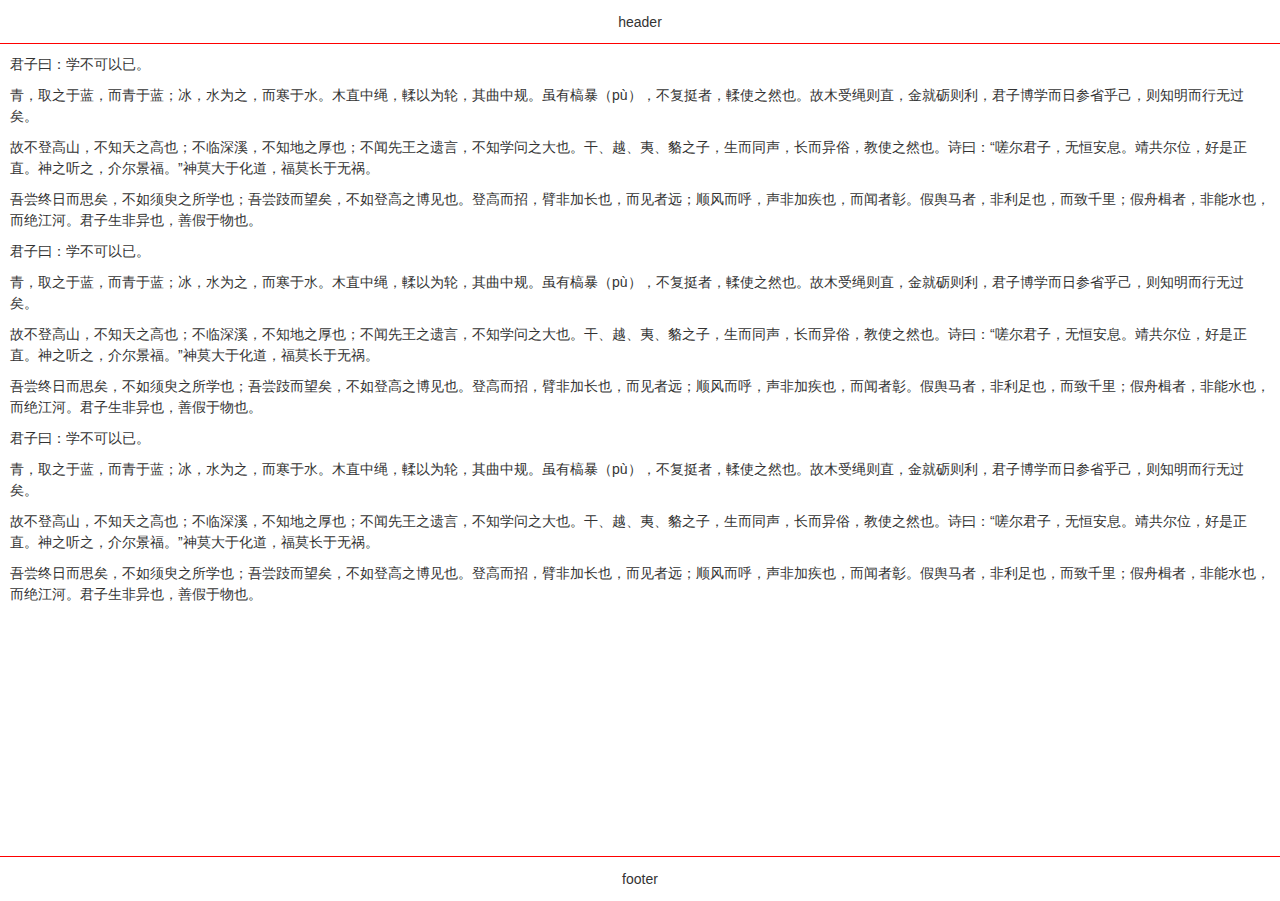
<file: app/index.html>
<!DOCTYPE html>
<html>
<head>
  <meta charset="UTF-8">
  <meta name="viewport" content="width=device-width, initial-scale=1, user-scalable=no, minimal-ui" />
  <meta name="apple-mobile-web-app-capable" content="yes" />
  <meta name="apple-mobile-web-app-status-bar-style" content="black" />
  <meta name="format-detection"content="telephone=no, email=no" />
  <title>Document</title>
  <link rel="stylesheet" href="css/css.css">
</head>
<body>
<header class="header">header</header>

<div class="wrap-page">
  <div class="page">
    <p>君子曰：学不可以已。</p>
    <p>青，取之于蓝，而青于蓝；冰，水为之，而寒于水。木直中绳，輮以为轮，其曲中规。虽有槁暴（pù），不复挺者，輮使之然也。故木受绳则直，金就砺则利，君子博学而日参省乎己，则知明而行无过矣。</p>
    <p>故不登高山，不知天之高也；不临深溪，不知地之厚也；不闻先王之遗言，不知学问之大也。干、越、夷、貉之子，生而同声，长而异俗，教使之然也。诗曰：“嗟尔君子，无恒安息。靖共尔位，好是正直。神之听之，介尔景福。”神莫大于化道，福莫长于无祸。</p>
    <p>吾尝终日而思矣，不如须臾之所学也；吾尝跂而望矣，不如登高之博见也。登高而招，臂非加长也，而见者远；顺风而呼，声非加疾也，而闻者彰。假舆马者，非利足也，而致千里；假舟楫者，非能水也，而绝江河。君子生非异也，善假于物也。</p>
    <p>君子曰：学不可以已。</p>
    <p>青，取之于蓝，而青于蓝；冰，水为之，而寒于水。木直中绳，輮以为轮，其曲中规。虽有槁暴（pù），不复挺者，輮使之然也。故木受绳则直，金就砺则利，君子博学而日参省乎己，则知明而行无过矣。</p>
    <p>故不登高山，不知天之高也；不临深溪，不知地之厚也；不闻先王之遗言，不知学问之大也。干、越、夷、貉之子，生而同声，长而异俗，教使之然也。诗曰：“嗟尔君子，无恒安息。靖共尔位，好是正直。神之听之，介尔景福。”神莫大于化道，福莫长于无祸。</p>
    <p>吾尝终日而思矣，不如须臾之所学也；吾尝跂而望矣，不如登高之博见也。登高而招，臂非加长也，而见者远；顺风而呼，声非加疾也，而闻者彰。假舆马者，非利足也，而致千里；假舟楫者，非能水也，而绝江河。君子生非异也，善假于物也。</p>
    <p>君子曰：学不可以已。</p>
    <p>青，取之于蓝，而青于蓝；冰，水为之，而寒于水。木直中绳，輮以为轮，其曲中规。虽有槁暴（pù），不复挺者，輮使之然也。故木受绳则直，金就砺则利，君子博学而日参省乎己，则知明而行无过矣。</p>
    <p>故不登高山，不知天之高也；不临深溪，不知地之厚也；不闻先王之遗言，不知学问之大也。干、越、夷、貉之子，生而同声，长而异俗，教使之然也。诗曰：“嗟尔君子，无恒安息。靖共尔位，好是正直。神之听之，介尔景福。”神莫大于化道，福莫长于无祸。</p>
    <p>吾尝终日而思矣，不如须臾之所学也；吾尝跂而望矣，不如登高之博见也。登高而招，臂非加长也，而见者远；顺风而呼，声非加疾也，而闻者彰。假舆马者，非利足也，而致千里；假舟楫者，非能水也，而绝江河。君子生非异也，善假于物也。</p>
  </div>
</div>
<footer class="footer">footer</footer>
</body>
</html>
</file>
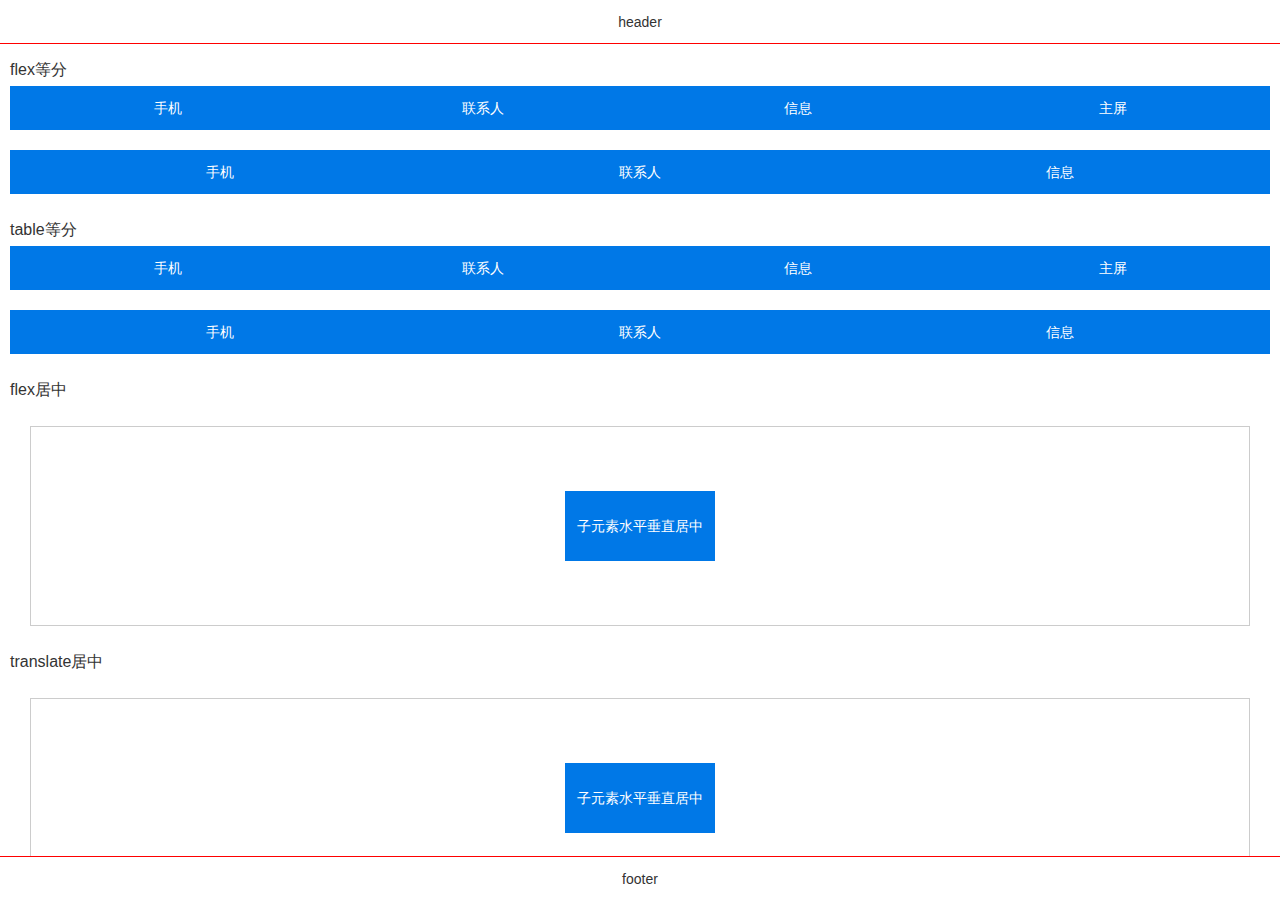
<file: app/align.html>
<!DOCTYPE html>
<html>
<head>
  <meta charset="UTF-8">
  <meta name="viewport" content="width=device-width, initial-scale=1, user-scalable=no, minimal-ui" />
  <meta name="apple-mobile-web-app-capable" content="yes" />
  <meta name="apple-mobile-web-app-status-bar-style" content="black" />
  <meta name="format-detection"content="telephone=no, email=no" />
  <title>Document</title>
  <link rel="stylesheet" href="css/css.css">
  <link rel="stylesheet" href="css/align.css">
</head>
<body>
<header class="header">header</header>

<div class="wrap-page">
  <div class="page">
    <h2>flex等分</h2>
    <ul class="flex-equal demo">
      <li>手机</li>
      <li>联系人</li>
      <li>信息</li>
      <li>主屏</li>
    </ul>

    <ul class="flex-equal demo">
      <li>手机</li>
      <li>联系人</li>
      <li>信息</li>
    </ul>
    <h2>table等分</h2>
    <ul class="table-equal demo">
      <li>手机</li>
      <li>联系人</li>
      <li>信息</li>
      <li>主屏</li>
    </ul>
    <ul class="table-equal demo">
      <li>手机</li>
      <li>联系人</li>
      <li>信息</li>
    </ul>
    <h2>flex居中</h2>
    <div class="flex-center demo-center">
      <div class="children">子元素水平垂直居中</div>
    </div>
    <h2>translate居中</h2>
    <div class="translate-center demo-center">
      <div class="children">子元素水平垂直居中</div>
    </div>
    <h2>两端对齐</h2>
    <div class="justify"><h2>左边对齐</h2><span>右边对齐</span></div>
  </div>
</div>
<footer class="footer">footer</footer>
</body>
</html>
</file>
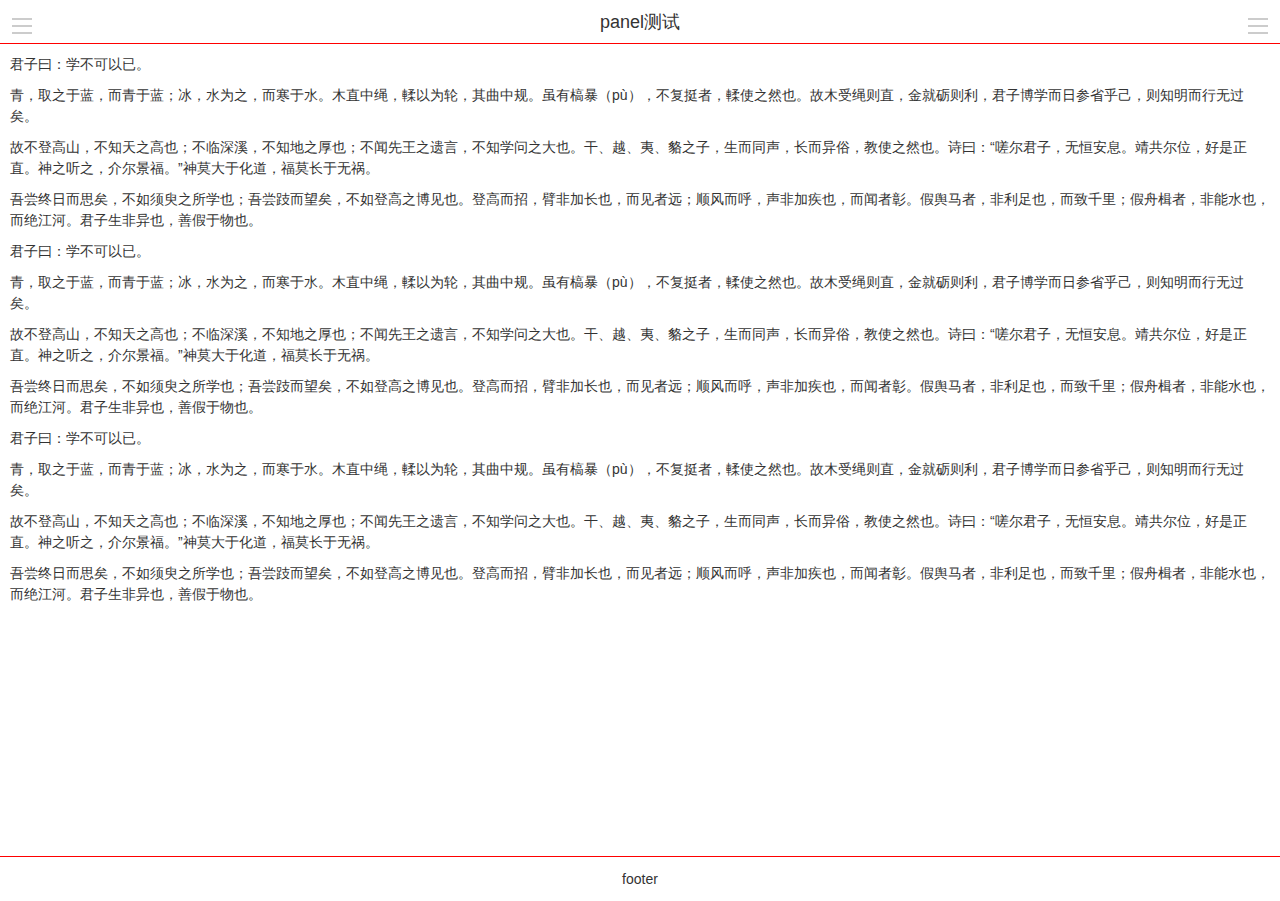
<file: app/aslide.html>
<!DOCTYPE html>
<html>
<head>
  <meta charset="UTF-8">
  <meta name="viewport" content="width=device-width, initial-scale=1, user-scalable=no, minimal-ui"/>
  <meta name="apple-mobile-web-app-capable" content="yes"/>
  <meta name="apple-mobile-web-app-status-bar-style" content="black"/>
  <meta name="format-detection" content="telephone=no, email=no"/>
  <title>Document</title>
  <link rel="stylesheet" href="css/css.css">
  <style>
    .header,.footer,.wrap-page{
      position:absolute;
      left:0;
      right:0;
    }
    .header,.footer{
      height:44px;
      background-color: #fff;
      text-align: center;
      z-index:900;
      line-height:44px;
    }
    .header{
      top: 0;
      border-bottom: 1px solid #f00;
    }
    .footer{
      bottom: 0;
      border-top: 1px solid #f00;
    }
    .page-title{
      line-height:44px;
    }
    .fl{
      float:left;
    }
    .fr{
      float: right;
    }
    .btn-list{
      width: 44px;
      height: 44px;
      text-align: center;
      cursor: pointer;
    }
    .btn-list:before{
      content:"";
      width:20px;
      height: 2px;
      background-color: #ccc;
      display:inline-block;
      box-shadow: 0 7px 0 #ccc, 0 -7px 0 #ccc;
    }
    .wrap-page{
      top: 44px;
      bottom: 44px;
      overflow-y:auto;
      -webkit-overflow-scrolling: touch;
    }
    .page{
      position: relative;
      padding: 10px;
    }
    .page p{
      margin-bottom: 10px;
    }
    /* panel */
    .panel {
      position: absolute;
      top: -1px;
      bottom: -1px;
      left: 0;
      z-index: 980;
      width: 120px;
      background-color: #333;
      -webkit-transform: translate3d(-120px, 0, 0);
      transform: translate3d(-120px, 0, 0);
      -webkit-transition: -webkit-transform 0.3s ease-in-out;
      transition: transform 0.3s ease-in-out;
    }

    body.has-panel {
      -webkit-transition: -webkit-transform 0.3s ease-in-out;
      transition: transform 0.3s ease-in-out;
    }
    body.panel-active{
      -webkit-transform: translate3d(120px, 0, 0);
      transform: translate3d(120px, 0, 0);
      overflow-x:hidden;
    }
    .panel.active {
      -webkit-transform: translate3d(0, 0, 0);
      transform: translate3d(0, 0, 0);
    }
    .nav-aside {
      line-height: 40px;
    }
    .nav-aside li {
      border-bottom: 1px solid #222;
      color: #fff;
    }
    .nav-aside li a {
      color: #fff;
      padding: 0 5px;
      display: block;
    }
    .nav-aside li a:hover, .nav-aside li a:active, .nav-aside li a.active {
      background-color: #404040;
    }
  </style>
</head>
<body class="has-panel">
<header class="header">
  <span id="panelLeft" class="btn-list fl"></span>
  <span id="panelRight" class="btn-list fr"></span>
  <h1 class="page-title">panel测试</h1>

</header>

<div class="wrap-page">
  <div class="page">
    <p>君子曰：学不可以已。</p>
    <p>青，取之于蓝，而青于蓝；冰，水为之，而寒于水。木直中绳，輮以为轮，其曲中规。虽有槁暴（pù），不复挺者，輮使之然也。故木受绳则直，金就砺则利，君子博学而日参省乎己，则知明而行无过矣。</p>
    <p>
      故不登高山，不知天之高也；不临深溪，不知地之厚也；不闻先王之遗言，不知学问之大也。干、越、夷、貉之子，生而同声，长而异俗，教使之然也。诗曰：“嗟尔君子，无恒安息。靖共尔位，好是正直。神之听之，介尔景福。”神莫大于化道，福莫长于无祸。</p>
    <p>吾尝终日而思矣，不如须臾之所学也；吾尝跂而望矣，不如登高之博见也。登高而招，臂非加长也，而见者远；顺风而呼，声非加疾也，而闻者彰。假舆马者，非利足也，而致千里；假舟楫者，非能水也，而绝江河。君子生非异也，善假于物也。</p>
    <p>君子曰：学不可以已。</p>
    <p>青，取之于蓝，而青于蓝；冰，水为之，而寒于水。木直中绳，輮以为轮，其曲中规。虽有槁暴（pù），不复挺者，輮使之然也。故木受绳则直，金就砺则利，君子博学而日参省乎己，则知明而行无过矣。</p>
    <p>
      故不登高山，不知天之高也；不临深溪，不知地之厚也；不闻先王之遗言，不知学问之大也。干、越、夷、貉之子，生而同声，长而异俗，教使之然也。诗曰：“嗟尔君子，无恒安息。靖共尔位，好是正直。神之听之，介尔景福。”神莫大于化道，福莫长于无祸。</p>
    <p>吾尝终日而思矣，不如须臾之所学也；吾尝跂而望矣，不如登高之博见也。登高而招，臂非加长也，而见者远；顺风而呼，声非加疾也，而闻者彰。假舆马者，非利足也，而致千里；假舟楫者，非能水也，而绝江河。君子生非异也，善假于物也。</p>
    <p>君子曰：学不可以已。</p>
    <p>青，取之于蓝，而青于蓝；冰，水为之，而寒于水。木直中绳，輮以为轮，其曲中规。虽有槁暴（pù），不复挺者，輮使之然也。故木受绳则直，金就砺则利，君子博学而日参省乎己，则知明而行无过矣。</p>
    <p>
      故不登高山，不知天之高也；不临深溪，不知地之厚也；不闻先王之遗言，不知学问之大也。干、越、夷、貉之子，生而同声，长而异俗，教使之然也。诗曰：“嗟尔君子，无恒安息。靖共尔位，好是正直。神之听之，介尔景福。”神莫大于化道，福莫长于无祸。</p>
    <p>吾尝终日而思矣，不如须臾之所学也；吾尝跂而望矣，不如登高之博见也。登高而招，臂非加长也，而见者远；顺风而呼，声非加疾也，而闻者彰。假舆马者，非利足也，而致千里；假舟楫者，非能水也，而绝江河。君子生非异也，善假于物也。</p>
  </div>
</div>
<footer class="footer">footer</footer>
<section class="panel" id="panelNav">
  <ul class="nav-aside">
    <li><a href="#">Home</a></li>
    <li><a href="#">List</a></li>
    <li><a href="#">Demo</a></li>
    <li><a href="#">Download</a></li>
  </ul>
</section>
<script src="bower_components/zepto/zepto.js"></script>
<script>
  $(function () {
    var $body = $('body');
    var $panelNav = $('#panelNav');

    function disableScroll(e) {
      e.preventDefault();
    }

    $('#panelLeft').on('click', function () {
      if ($body.hasClass('panel-active')) {
        $body.removeClass('panel-active');
        $body.off('touchmove', disableScroll);
      } else {
        $body.addClass('panel-active');
        $body.on('touchmove', disableScroll);
      }
    });

    $('#panelRight').on('click', function() {
      if($panelNav.hasClass('active')){
        $panelNav.removeClass('active');
      }else{
        $panelNav.addClass('active');
      }
    });
  });
</script>
</body>
</html>
</file>
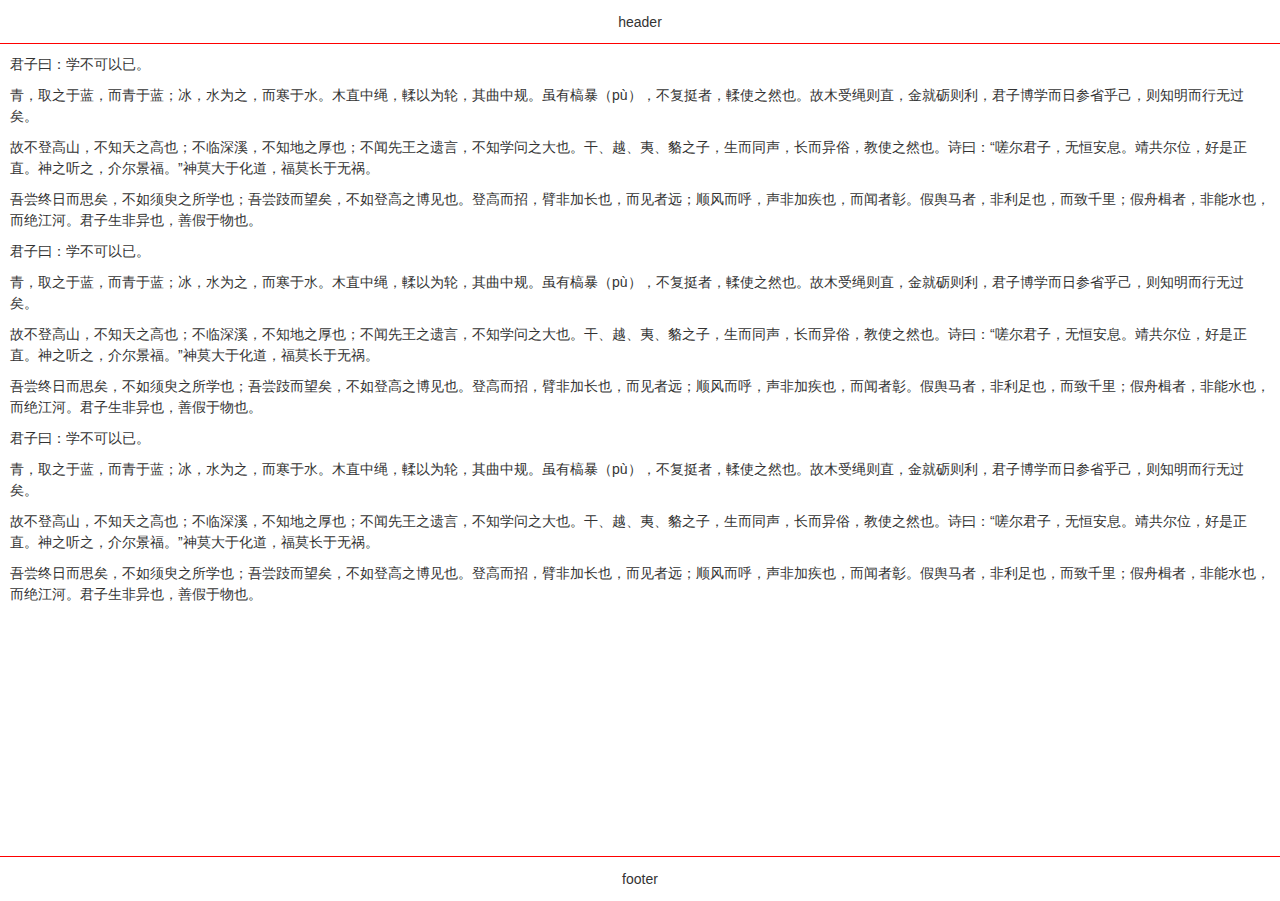
<file: app/modal.html>
<!DOCTYPE html>
<html>
<head>
  <meta charset="UTF-8">
  <meta name="viewport" content="width=device-width, initial-scale=1, user-scalable=no, minimal-ui" />
  <meta name="apple-mobile-web-app-capable" content="yes" />
  <meta name="apple-mobile-web-app-status-bar-style" content="black" />
  <meta name="format-detection"content="telephone=no, email=no" />
  <title>Document</title>
  <link rel="stylesheet" href="css/css.css">
</head>
<body>
<header class="header">header</header>

<div class="wrap-page">
  <div class="page">
    <p>君子曰：学不可以已。</p>
    <p>青，取之于蓝，而青于蓝；冰，水为之，而寒于水。木直中绳，輮以为轮，其曲中规。虽有槁暴（pù），不复挺者，輮使之然也。故木受绳则直，金就砺则利，君子博学而日参省乎己，则知明而行无过矣。</p>
    <p>故不登高山，不知天之高也；不临深溪，不知地之厚也；不闻先王之遗言，不知学问之大也。干、越、夷、貉之子，生而同声，长而异俗，教使之然也。诗曰：“嗟尔君子，无恒安息。靖共尔位，好是正直。神之听之，介尔景福。”神莫大于化道，福莫长于无祸。</p>
    <p>吾尝终日而思矣，不如须臾之所学也；吾尝跂而望矣，不如登高之博见也。登高而招，臂非加长也，而见者远；顺风而呼，声非加疾也，而闻者彰。假舆马者，非利足也，而致千里；假舟楫者，非能水也，而绝江河。君子生非异也，善假于物也。</p>
    <p>君子曰：学不可以已。</p>
    <p>青，取之于蓝，而青于蓝；冰，水为之，而寒于水。木直中绳，輮以为轮，其曲中规。虽有槁暴（pù），不复挺者，輮使之然也。故木受绳则直，金就砺则利，君子博学而日参省乎己，则知明而行无过矣。</p>
    <p>故不登高山，不知天之高也；不临深溪，不知地之厚也；不闻先王之遗言，不知学问之大也。干、越、夷、貉之子，生而同声，长而异俗，教使之然也。诗曰：“嗟尔君子，无恒安息。靖共尔位，好是正直。神之听之，介尔景福。”神莫大于化道，福莫长于无祸。</p>
    <p>吾尝终日而思矣，不如须臾之所学也；吾尝跂而望矣，不如登高之博见也。登高而招，臂非加长也，而见者远；顺风而呼，声非加疾也，而闻者彰。假舆马者，非利足也，而致千里；假舟楫者，非能水也，而绝江河。君子生非异也，善假于物也。</p>
    <p>君子曰：学不可以已。</p>
    <p>青，取之于蓝，而青于蓝；冰，水为之，而寒于水。木直中绳，輮以为轮，其曲中规。虽有槁暴（pù），不复挺者，輮使之然也。故木受绳则直，金就砺则利，君子博学而日参省乎己，则知明而行无过矣。</p>
    <p>故不登高山，不知天之高也；不临深溪，不知地之厚也；不闻先王之遗言，不知学问之大也。干、越、夷、貉之子，生而同声，长而异俗，教使之然也。诗曰：“嗟尔君子，无恒安息。靖共尔位，好是正直。神之听之，介尔景福。”神莫大于化道，福莫长于无祸。</p>
    <p>吾尝终日而思矣，不如须臾之所学也；吾尝跂而望矣，不如登高之博见也。登高而招，臂非加长也，而见者远；顺风而呼，声非加疾也，而闻者彰。假舆马者，非利足也，而致千里；假舟楫者，非能水也，而绝江河。君子生非异也，善假于物也。</p>
  </div>
</div>
<footer class="footer">footer</footer>
<div class="overlay">
  <section class="modal">
    <div class="modal-hd"></div>
    <div class="modal-bd"></div>
    <div class="modal-ft"></div>
  </section>
</div>
</body>
</html>
</file>
<file: app/css/css.css>
html {
  font-family: "Helvetica Neue", Helvetica, STHeiTi, Arial, sans-serif;
  -ms-text-size-adjust: 100%;
  -webkit-text-size-adjust: 100%;
  font-size: 62.5%;
}
body {
  margin: 0;
  font-size: 1.4rem;
  line-height: 1.5;
  color: #333333;
  background-color: white;
  height: 100%;
  overflow-x: hidden;
  -webkit-overflow-scrolling: touch;
}
article,
aside,
details,
figcaption,
figure,
footer,
header,
hgroup,
main,
nav,
section,
summary {
  display: block;
}
audio,
canvas,
progress,
video {
  display: inline-block;
  vertical-align: baseline;
}
audio:not([controls]) {
  display: none;
  height: 0;
}
[hidden],
template {
  display: none;
}
svg:not(:root) {
  overflow: hidden;
}
a {
  background: transparent;
  text-decoration: none;
  -webkit-tap-highlight-color: transparent;
  color: #0088cc;
}
a:active {
  outline: 0;
}
a:active {
  color: #006699;
}
abbr[title] {
  border-bottom: 1px dotted;
}
b,
strong {
  font-weight: bold;
}
dfn {
  font-style: italic;
}
mark {
  background: #ff0;
  color: #000;
}
small {
  font-size: 80%;
}
sub,
sup {
  font-size: 75%;
  line-height: 0;
  position: relative;
  vertical-align: baseline;
}
sup {
  top: -0.5em;
}
sub {
  bottom: -0.25em;
}
img {
  border: 0;
  vertical-align: middle;
}
hr {
  -moz-box-sizing: content-box;
  box-sizing: content-box;
  height: 0;
}
pre {
  overflow: auto;
  white-space: pre;
  white-space: pre-wrap;
  word-wrap: break-word;
}
code,
kbd,
pre,
samp {
  font-family: monospace, monospace;
  font-size: 1em;
}
button,
input,
optgroup,
select,
textarea {
  color: inherit;
  font: inherit;
  margin: 0;
}
button {
  overflow: visible;
}
button,
select {
  text-transform: none;
}
button,
html input[type="button"],
input[type="reset"],
input[type="submit"] {
  -webkit-appearance: button;
  cursor: pointer;
}
button[disabled],
html input[disabled] {
  cursor: default;
}
button::-moz-focus-inner,
input::-moz-focus-inner {
  border: 0;
  padding: 0;
}
input {
  line-height: normal;
}
input[type="checkbox"],
input[type="radio"] {
  box-sizing: border-box;
  padding: 0;
}
input[type="number"]::-webkit-inner-spin-button,
input[type="number"]::-webkit-outer-spin-button {
  height: auto;
}
input[type="search"] {
  -webkit-appearance: textfield;
  -moz-box-sizing: border-box;
  -webkit-box-sizing: border-box;
  box-sizing: border-box;
}
input[type="search"]::-webkit-search-cancel-button,
input[type="search"]::-webkit-search-decoration {
  -webkit-appearance: none;
}
fieldset {
  border: 1px solid #c0c0c0;
  margin: 0 2px;
  padding: 0.35em 0.625em 0.75em;
}
legend {
  border: 0;
  padding: 0;
}
textarea {
  overflow: auto;
  resize: vertical;
}
optgroup {
  font-weight: bold;
}
table {
  border-collapse: collapse;
  border-spacing: 0;
}
td,
th {
  padding: 0;
}
html,
button,
input,
select,
textarea {
  font-family: "Helvetica Neue", Helvetica, STHeiTi, Arial, sans-serif;
}
h1,
h2,
h3,
h4,
h5,
h6,
p,
figure,
form,
blockquote {
  margin: 0;
}
ul,
ol,
li,
dl,
dd {
  margin: 0;
  padding: 0;
}
ul,
ol {
  list-style: none outside none;
}
h1,
h2,
h3 {
  line-height: 2;
  font-weight: normal;
}
h1 {
  font-size: 1.8rem;
}
h2 {
  font-size: 1.6rem;
}
h3 {
  font-size: 1.4rem;
}
input::-moz-placeholder,
textarea::-moz-placeholder {
  color: #cccccc;
}
input:-ms-input-placeholder,
textarea:-ms-input-placeholder {
  color: #cccccc;
}
input::-webkit-input-placeholder,
textarea::-webkit-input-placeholder {
  color: #cccccc;
}
* {
  -webkit-box-sizing: border-box;
  -moz-box-sizing: border-box;
  box-sizing: border-box;
}
body {
  margin: 0;
  -webkit-user-select: none;
  -webkit-appearance: none;
  user-select: none;
  -ms-touch-action: none;
}
a,
img {
  -webkit-touch-callout: none;
}
html,
body {
  height: 100%;
}
.header,
.footer,
.wrap-page {
  position: absolute;
  left: 0;
  right: 0;
}
.header,
.footer {
  height: 44px;
  background-color: #fff;
  text-align: center;
  z-index: 900;
  line-height: 44px;
}
.header {
  top: 0;
  border-bottom: 1px solid #f00;
}
.footer {
  bottom: 0;
  border-top: 1px solid #f00;
}
.wrap-page {
  top: 44px;
  bottom: 44px;
  overflow-y: auto;
  -webkit-overflow-scrolling: touch;
}
.page {
  padding: 10px;
}
.page p {
  margin-bottom: 10px;
}
</file>
<file: app/css/align.css>
.demo {
  line-height: 44px;
  margin-bottom: 20px;
  text-align: center;
  background-color: #0078e7;
  color: #fff;
}
.flex-equal,
.flex-center,
.justify {
  display: -webkit-box;
  display: -ms-flexbox;
  display: -webkit-flex;
  display: flex;
}
.flex-equal li {
  -webkit-box-flex: 1;
  -ms-flex: 1;
  -webkit-flex: 1;
  flex: 1;
}
.table-equal {
  display: table;
  table-layout: fixed;
  width: 100%;
}
.table-equal li {
  display: table-cell;
}
.demo-center {
  border: 1px solid #ccc;
  margin: 20px;
  height: 200px;
}
.demo-center .children {
  background: #0078e7;
  color: #fff;
  width: 150px;
  line-height: 5;
  text-align: center;
}
.flex-center {
  -webkit-box-pack: center;
  -ms-flex-pack: center;
  -webkit-justify-content: center;
  justify-content: center;
  -webkit-box-align: center;
  -ms-flex-align: center;
  -webkit-align-items: center;
  align-items: center;
}
.translate-center {
  position: relative;
}
.translate-center .children {
  position: absolute;
  top: 50%;
  left: 50%;
  -webkit-transform: translate(-50%, -50%);
  transform: translate(-50%, -50%);
}
.justify {
  -webkit-box-pack: justify;
  -ms-flex-pack: justify;
  -webkit-justify-content: space-between;
  justify-content: space-between;
  padding: 0 10px;
  background: #0078e7;
  color: #fff;
  line-height: 32px;
}
</file>
